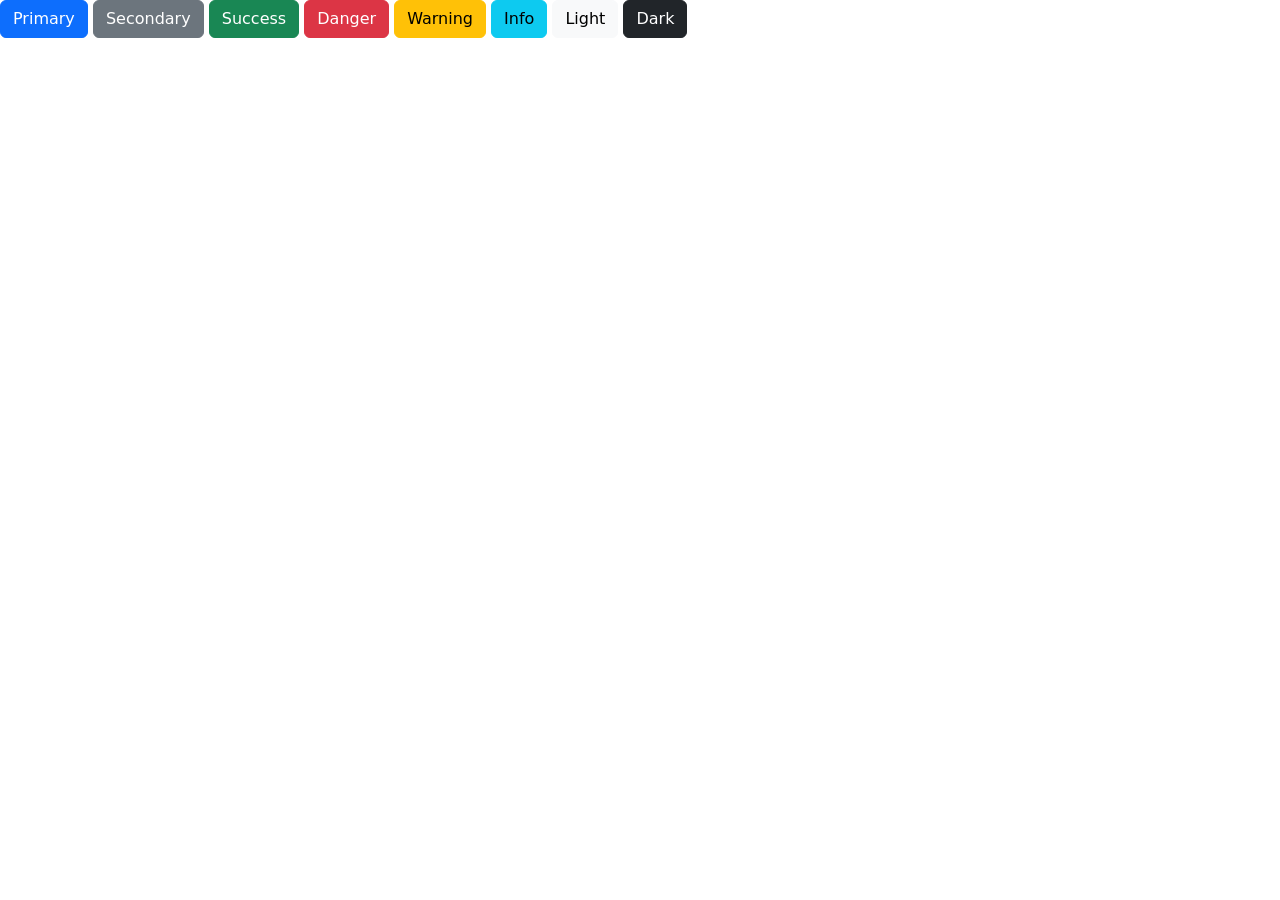
<file: web/05_fundamentals_of_bootstrap/using_files/index.html>
<!DOCTYPE html>
<html lang="en">

<head>
  <meta charset="UTF-8">
  <meta name="viewport" content="width=device-width, initial-scale=1.0">
  <title>Document</title>
  <link rel="stylesheet" href="css/bootstrap.css">
</head>

<body>
  <button type="button" class="btn btn-primary">Primary</button>
  <button type="button" class="btn btn-secondary">Secondary</button>
  <button type="button" class="btn btn-success">Success</button>
  <button type="button" class="btn btn-danger">Danger</button>
  <button type="button" class="btn btn-warning">Warning</button>
  <button type="button" class="btn btn-info">Info</button>
  <button type="button" class="btn btn-light">Light</button>
  <button type="button" class="btn btn-dark">Dark</button>

  <script src="js/bootstrap.js"></script>
</body>

</html>
</file>
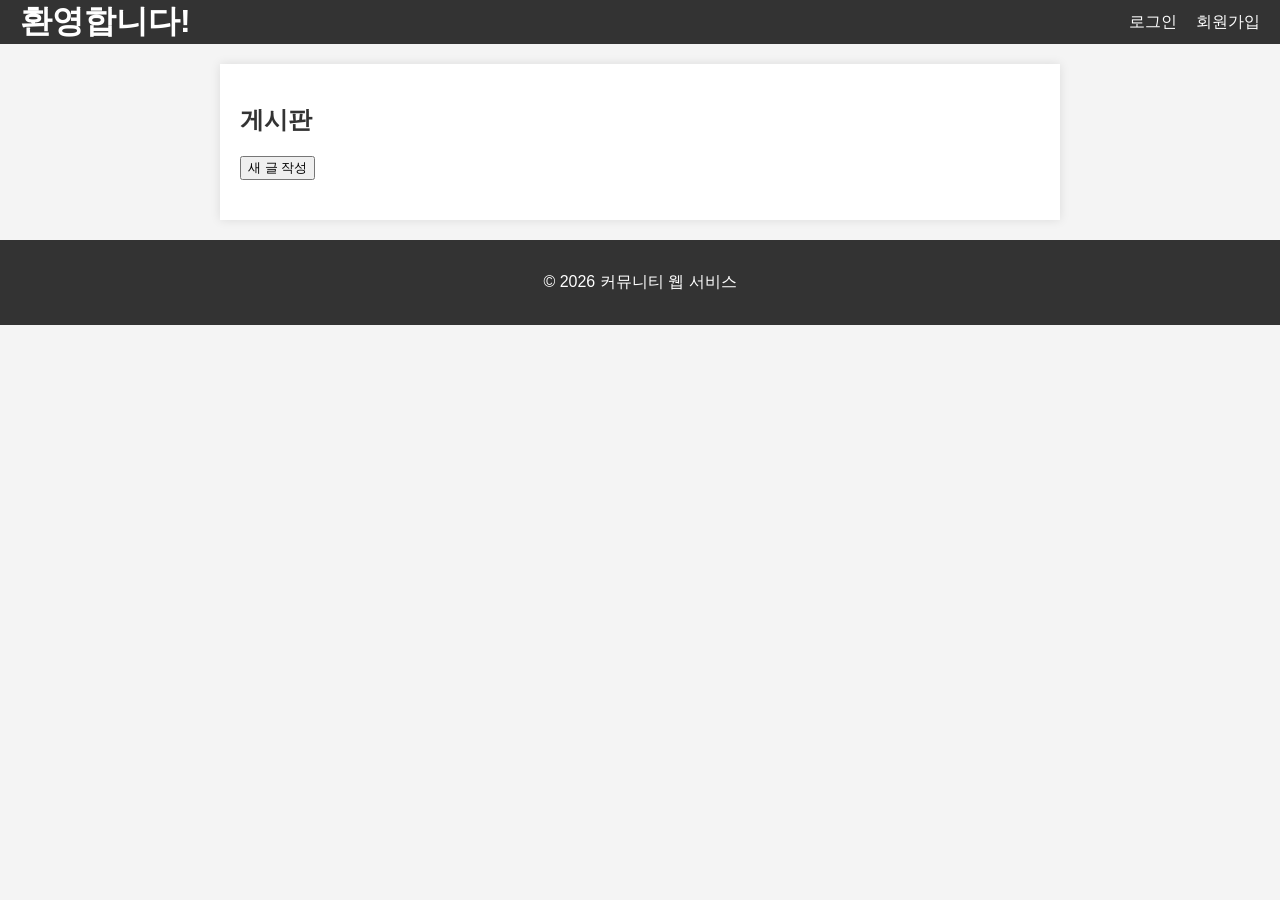
<file: ai 강의/(첨부) 15기 AI강의Ⅰ 실습코드_보안해제/15기_AI강의Ⅰ_3일차 실습/community_web/index.html>
<!DOCTYPE html>
<html lang="ko">
<head>
    <meta charset="UTF-8">
    <meta name="viewport" content="width=device-width, initial-scale=1.0">
    <title>커뮤니티 웹 서비스</title>
    <link rel="stylesheet" href="style.css">
</head>
<body>
    <header>
        <h1>환영합니다!</h1>
        <nav>
            <a href="#" id="login-link">로그인</a>
            <a href="#" id="signup-link">회원가입</a>
            <a href="#" id="logout-link" style="display:none;">로그아웃</a>
            <span id="welcome-message" style="display:none;"></span>
        </nav>
    </header>

    <main>
        <!-- 로그인 섹션: 사용자가 로그인할 수 있는 폼을 제공합니다. -->
        <section id="login-section" class="hidden">
            <h2>로그인</h2>
            <form id="login-form">
                <input type="text" id="login-username" placeholder="사용자 이름" required>
                <input type="password" id="login-password" placeholder="비밀번호" required>
                <button type="submit">로그인</button>
            </form>
        </section>

        <!-- 회원가입 섹션: 새로운 사용자가 계정을 생성할 수 있는 폼을 제공합니다. -->
        <section id="signup-section" class="hidden">
            <h2>회원가입</h2>
            <form id="signup-form">
                <input type="text" id="signup-username" placeholder="사용자 이름" required>
                <input type="password" id="signup-password" placeholder="비밀번호" required>
                <button type="submit">회원가입</button>
            </form>
        </section>

        <!-- 게시판 섹션: 모든 게시글 목록을 표시하고, 새 글 작성 버튼을 제공합니다. -->
        <section id="board-section">
            <h2>게시판</h2>
            <button id="new-post-btn">새 글 작성</button>
            <div id="post-list">
                <!-- 게시글 목록이 여기에 JavaScript로 동적으로 추가됩니다 -->
            </div>
        </section>

        <!-- 게시글 상세 섹션: 특정 게시글의 제목, 내용, 작성자, 댓글 목록을 표시합니다. -->
        <section id="post-detail-section" class="hidden">
            <h2 id="post-detail-title"></h2>
            <p id="post-detail-content"></p>
            <p><small>작성자: <span id="post-detail-author"></span></small></p>
            <button id="edit-post-btn" class="hidden">수정</button>
            <button id="delete-post-btn" class="hidden">삭제</button>
            <hr>
            <h3>댓글</h3>
            <div id="comment-list">
                <!-- 댓글 목록이 여기에 JavaScript로 동적으로 추가됩니다 -->
            </div>
            <!-- 댓글 작성 폼: 로그인한 사용자만 댓글을 작성할 수 있습니다. -->
            <form id="comment-form" class="hidden">
                <textarea id="comment-content" placeholder="댓글을 작성하세요" required></textarea>
                <button type="submit">댓글 작성</button>
            </form>
            <button id="back-to-list-btn">목록으로</button>
        </section>

        <!-- 새 글 작성 섹션: 사용자가 새로운 게시글을 작성할 수 있는 폼을 제공합니다. -->
        <section id="post-form-section" class="hidden">
            <h2>새 글 작성</h2>
            <form id="post-form">
                <input type="text" id="post-title" placeholder="제목" required>
                <textarea id="post-content" placeholder="내용" required></textarea>
                <button type="submit">작성</button>
                <button type="button" id="cancel-post-btn">취소</button>
            </form>
        </section>

        <!-- 게시글 수정 섹션: 기존 게시글을 수정할 수 있는 폼을 제공합니다. -->
        <section id="edit-post-section" class="hidden">
            <h2>게시글 수정</h2>
            <form id="edit-form">
                <input type="hidden" id="edit-post-id">
                <input type="text" id="edit-post-title" placeholder="제목" required>
                <textarea id="edit-post-content" placeholder="내용" required></textarea>
                <button type="submit">수정 완료</button>
                <button type="button" id="cancel-edit-btn">취소</button>
            </form>
        </section>
    </main>

    <footer>
        <p>&copy; 2026 커뮤니티 웹 서비스</p>
    </footer>

    <script src="script.js"></script>
</body>
</html>
</file>
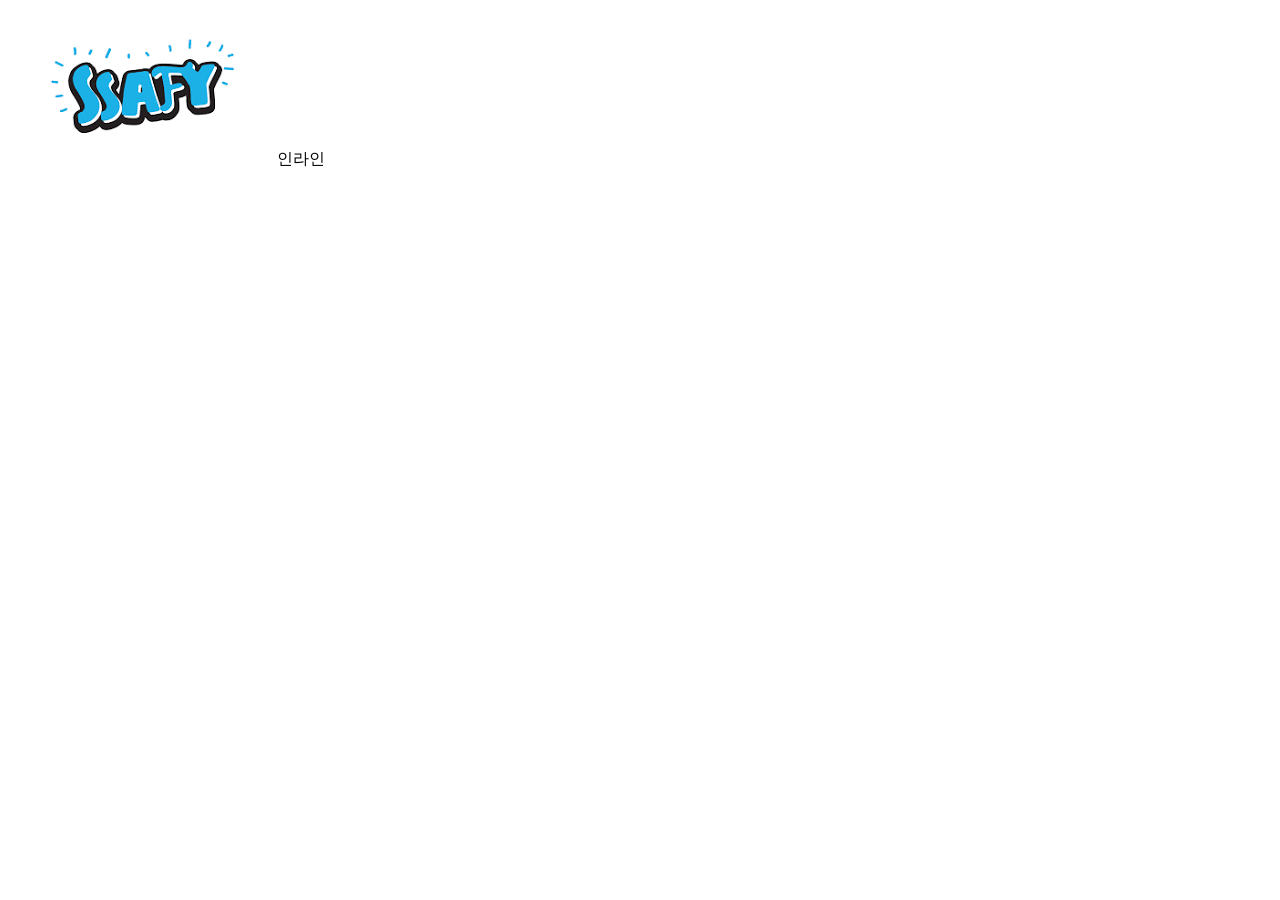
<file: ssafy-15th-gm1/03_web/0224/practice/web_hw_1_2/index.html>
<!DOCTYPE html>
<html lang="en">
<head>
  <meta charset="UTF-8">
  <meta name="viewport" content="width=device-width, initial-scale=1.0">
</head>
<body>
  <a href="https://www.ssafy.com"><img src="ssafy_logo.png" alt="ssafy_logo"></a>인라인
</body>
</html>
</file>
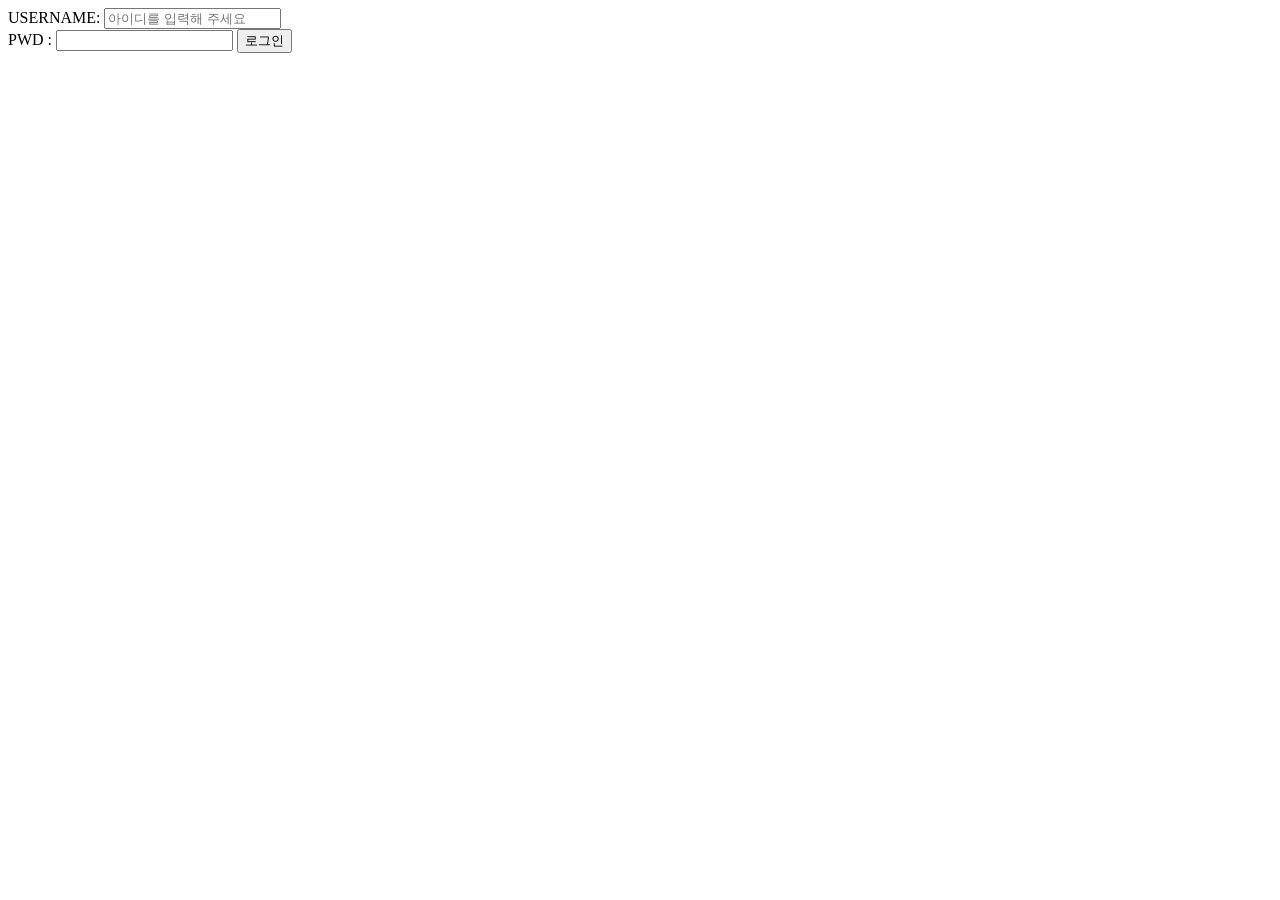
<file: ssafy-15th-gm1/03_web/0224/practice/web_hw_1_4/index.html>
<!DOCTYPE html>
<html lang="en">
<head>
  <meta charset="UTF-8">
  <meta name="viewport" content="width=device-width, initial-scale=1.0">
</head>
<body>
  <form>
    <div>
      <label for="username">USERNAME:</label>
      <input type="text" id="username" placeholder="아이디를 입력해 주세요">
    </div>
    <div>
      <label for="password">PWD : </label>
      <input type="password" id="password">
      <input type="submit" value="로그인">
    </div>
  </form>
</body>
</html>
</file>
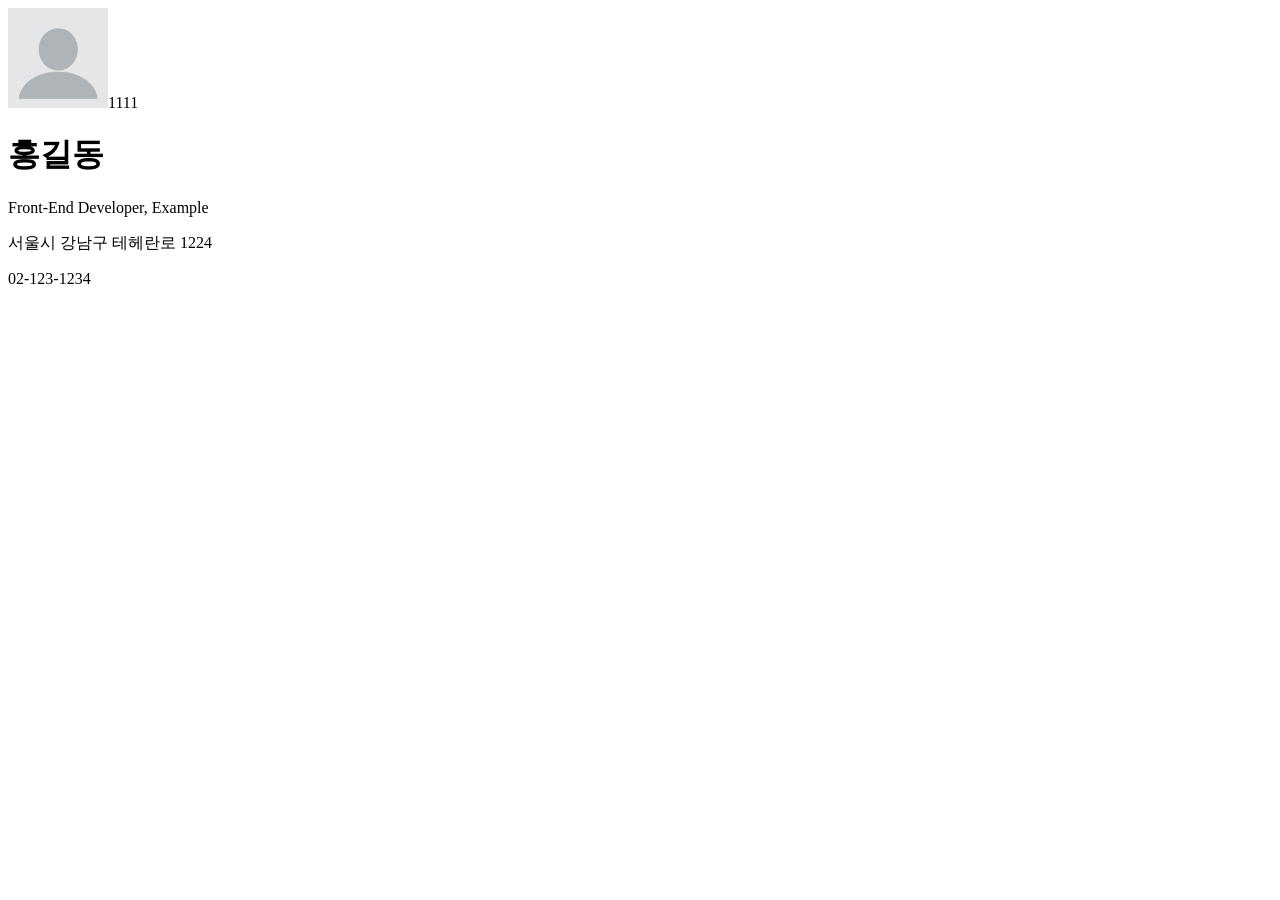
<file: ssafy-15th-gm1/03_web/0224/practice/web_ws_1_a/index.html>
<!DOCTYPE html>
<html lang="en">
<head>
  <meta charset="UTF-8">
  <meta name="viewport" content="width=device-width, initial-scale=1.0">
  <title>Document</title>
</head>
<body>
  <img src="profile.png" alt="" width="100" height="100">1111
  <h1>홍길동</h1>
  <p>Front-End Developer, Example</p>
  <p>서울시 강남구 테헤란로 1224</p>
  <p>02-123-1234</p>
</body>
</html>
</file>
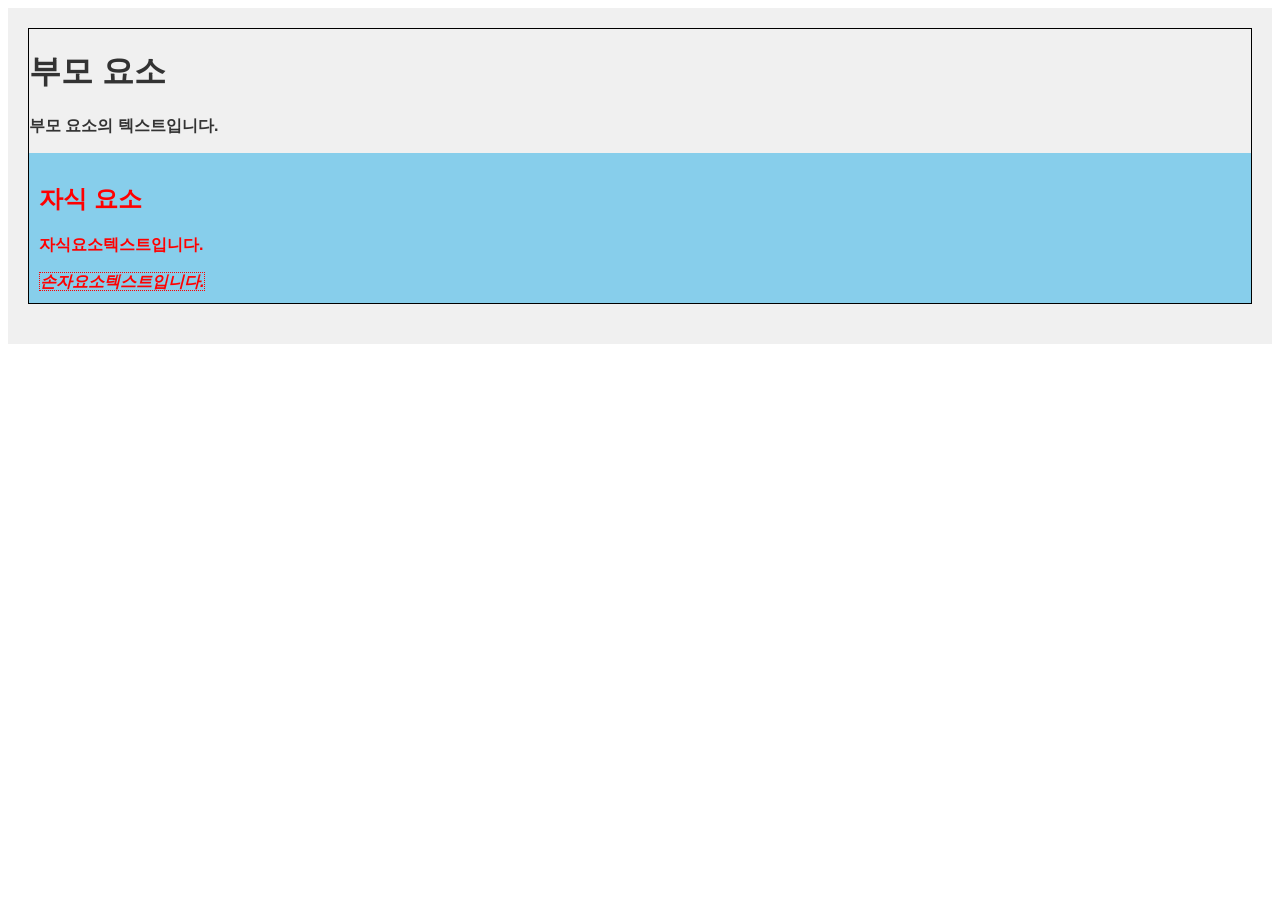
<file: ssafy-15th-gm1/03_web/0224/practice/web_ws_1_b/index.html>
<!DOCTYPE html>
<html lang="en">
<head>
  <meta charset="UTF-8">
  <meta name="viewport" content="width=device-width, initial-scale=1.0">
  <title>Document</title>
  <style>
    body{
      font-family: Arial, sans-serif;
      font-size: 16px;
      color: #333333;
    }
    .container{
      background-color: #f0f0f0;
      padding: 20px;
    }
    .parent{
      font-weight: bold;
      border: 1px solid black;
      margin-bottom: 20px;
    }
    .child {
      color: red;
      background-color: skyblue;
      padding: 10px;
    }
    .grandchild {
      font-style: italic;
      border: 1px dotted red;
    }
  </style>
</head>
<body>
  <div class="container">
    <div class="parent">
      <h1>부모 요소</h1>
      <p>부모 요소의 텍스트입니다.</p>
      <div class="child">
        <h2>자식 요소</h2>
        <p>자식요소텍스트입니다.</p>
        <span class="grandchild">손자요소텍스트입니다.</span>
      </div>
    </div>
  </div>
</body>
</html>
</file>
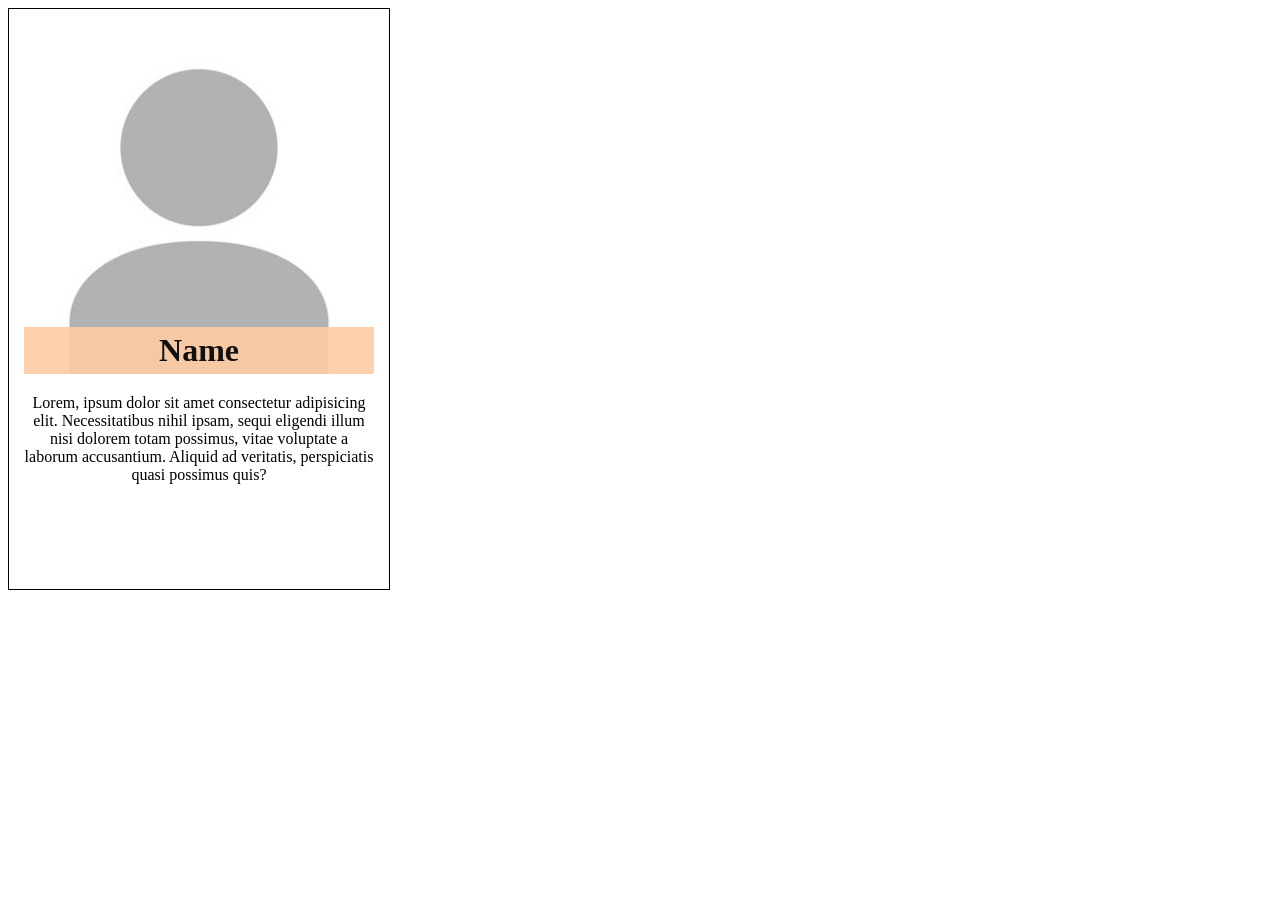
<file: ssafy-15th-gm1/03_web/0225/practice/web_hw_2_2/index.html>
<!DOCTYPE html>
<html lang="en">
<head>
  <meta charset="UTF-8">
  <meta name="viewport" content="width=device-width, initial-scale=1.0">
  <title>Document</title>
  <style>
    .card{
      width: 350px;
      height: 550px;
      border: 1px solid black;
      text-align: center;
      padding: 15px;
    }
    /* position: absoluter 기준이 되는 요소 */
    .card-header{
      position: relative;
    }

    .card-header > img {
      width: 100%;
    }
    .card-header > p {
      width: 100%;
      position: absolute;
      margin: 0;
      bottom: 4px;
      background-color: #FFCBA3;
      padding: 5px 0;
      font-size: 32px;
      font-weight: bold;
      opacity: 90%;
    }
  </style>
</head>
<body>
  <div class="card">
    <div class="card-header">
      <img src="profile.jpg" alt="Profile Image">
      <p>Name</p>
    </div>
    <p>Lorem, ipsum dolor sit amet consectetur adipisicing elit. Necessitatibus nihil ipsam, sequi eligendi illum nisi dolorem totam possimus, vitae voluptate a laborum accusantium. Aliquid ad veritatis, perspiciatis quasi possimus quis?</p>
  </div>
</body>
</html>
</file>
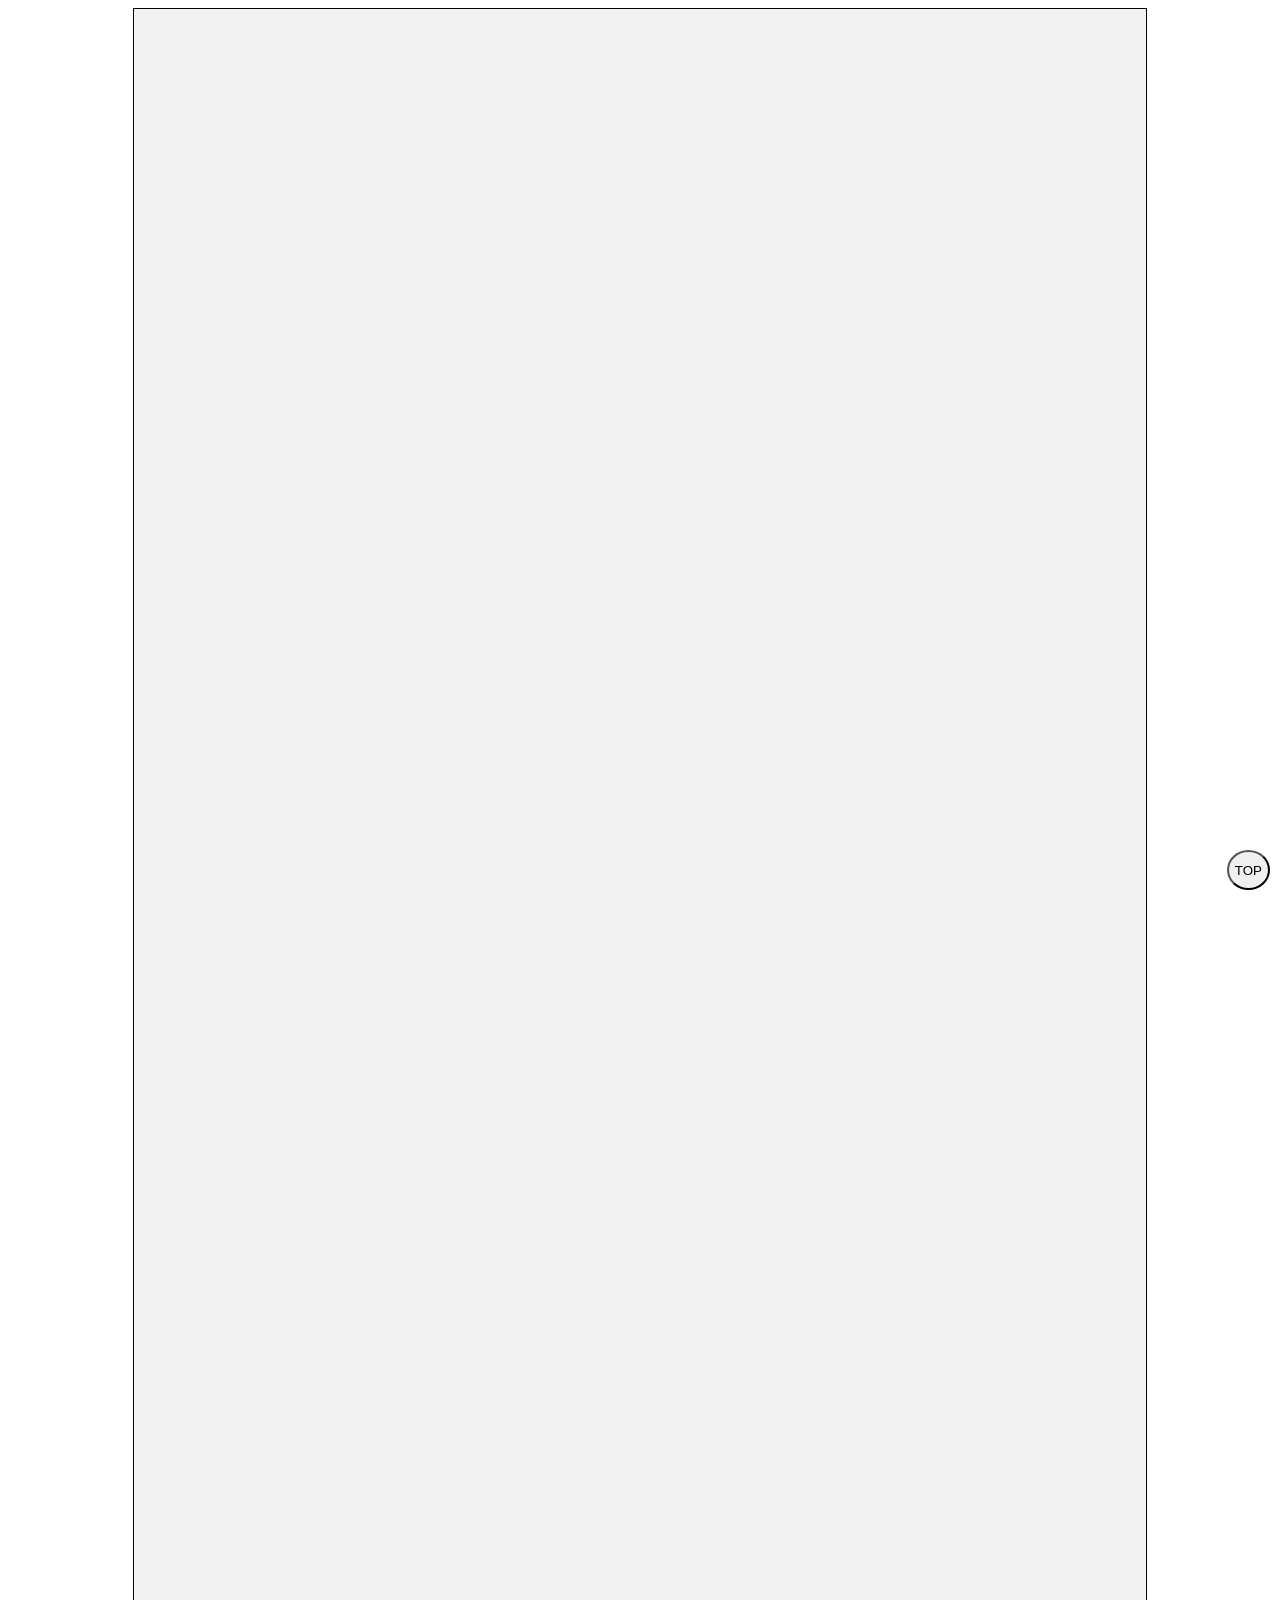
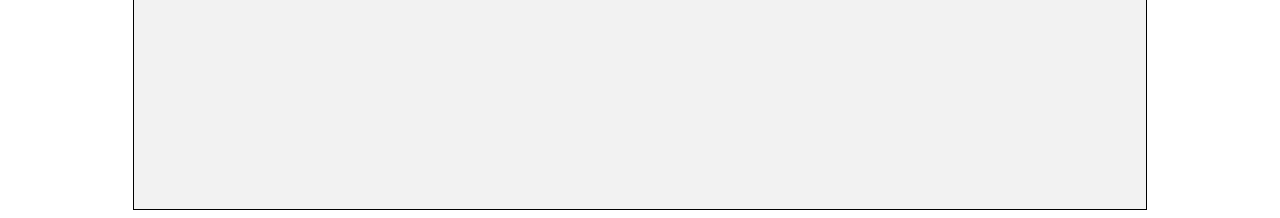
<file: ssafy-15th-gm1/03_web/0225/practice/web_ws_2_a/index.html>
<!DOCTYPE html>
<html lang="en">
<head>
    <meta charset="UTF-8">
    <title>Business card
    </title>
    
  <style>
      .container{
          width: 80%;
          height: 1800px;
          background-color: #f2f2f2;
          border: 1px solid black;
          margin: 0 auto;
      }
      .top-btn{
        position: fixed;
        bottom: 10px;
        right: 10px;
        height: 40px;
        border-radius: 50%;
      }

  </style>
</head>
<body>

  <div class="container">
  </div>
  <button class="top-btn">TOP</button>

</body>
</html>
</file>
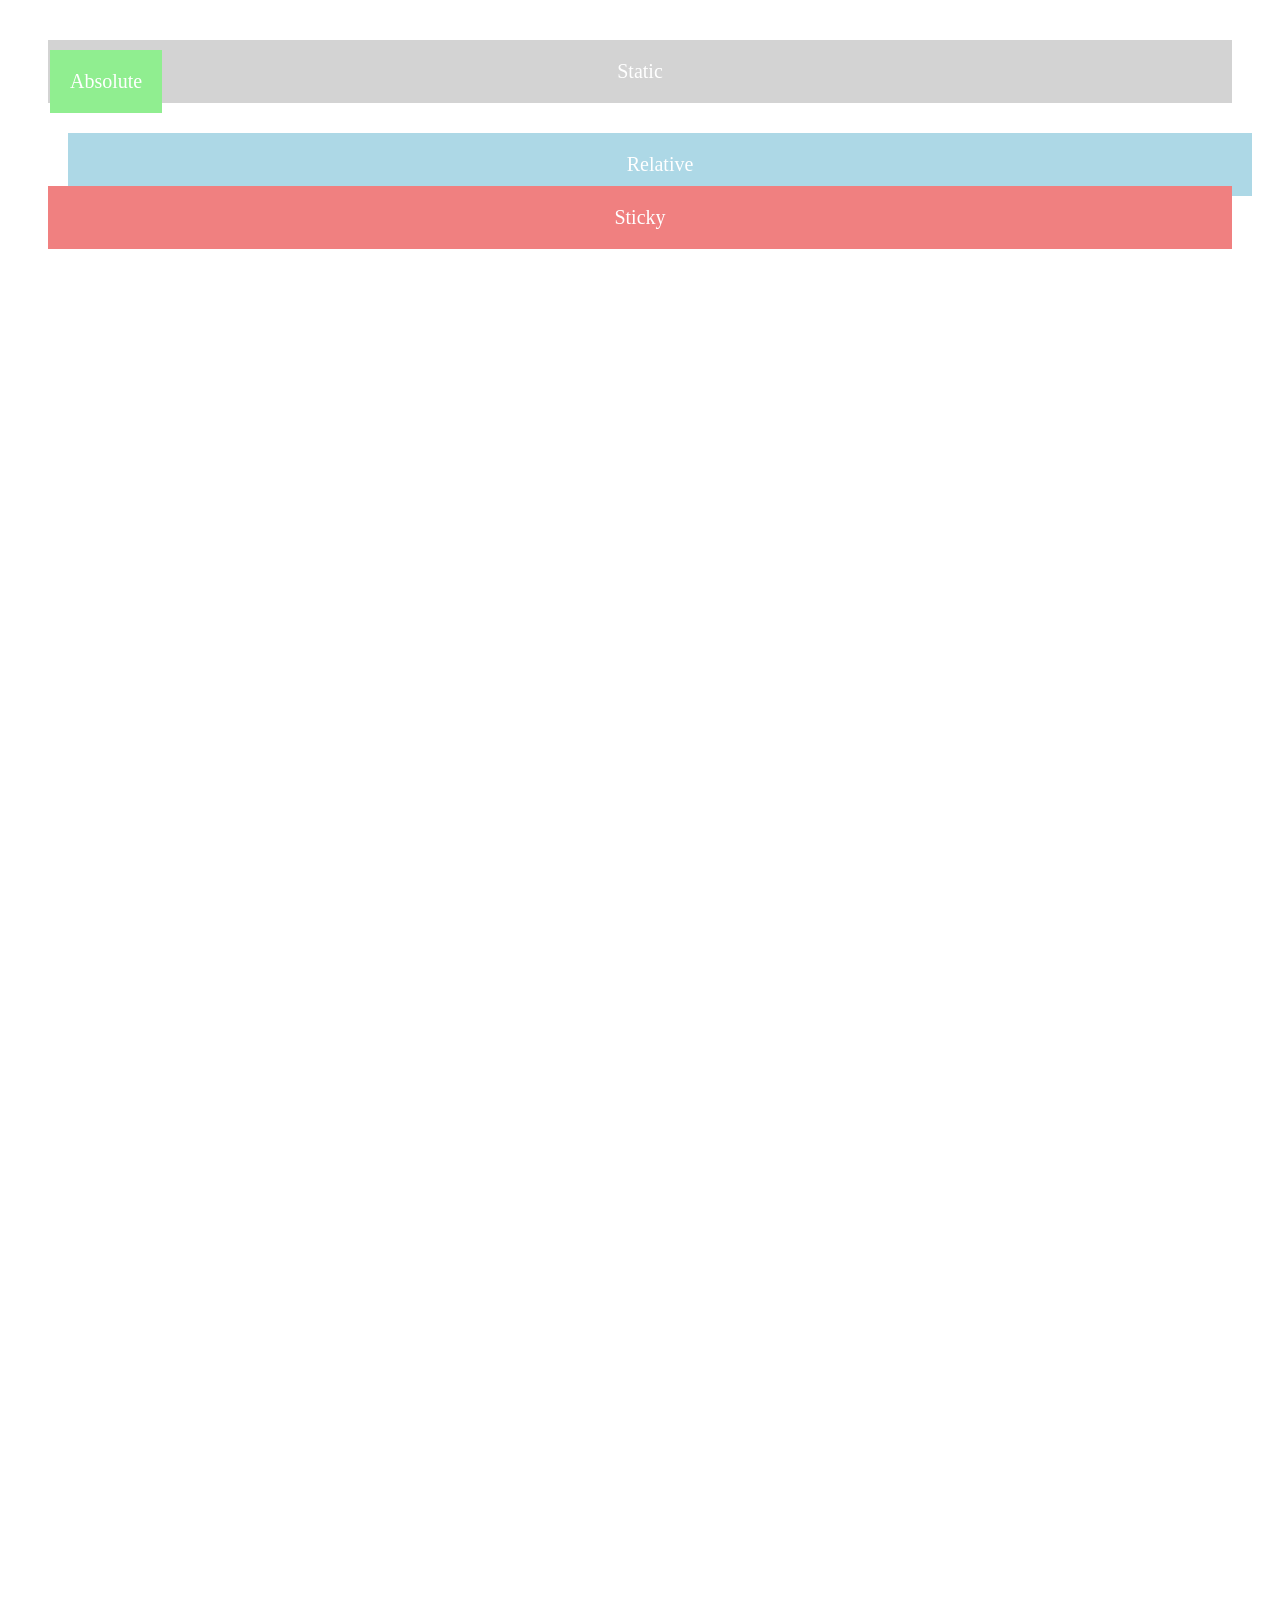
<file: ssafy-15th-gm1/03_web/0225/practice/web_ws_2_c/index.html>
<!DOCTYPE html>
<html>
<head>
    <title>CSS Positioning with Scroll Example</title>
    <link rel="stylesheet" type="text/css" href="style.css">
</head>
<body>
<div class="container">
    <div class="static-example">Static</div>
    <div class="relative-example">Relative</div>
    <div class="absolute-example">Absolute</div>
    <div class="sticky-example">Sticky</div>
    <div class="filler-content"></div> <!-- 추가된 스크롤용 콘텐츠 -->
</div>
</body>
</html>
</file>
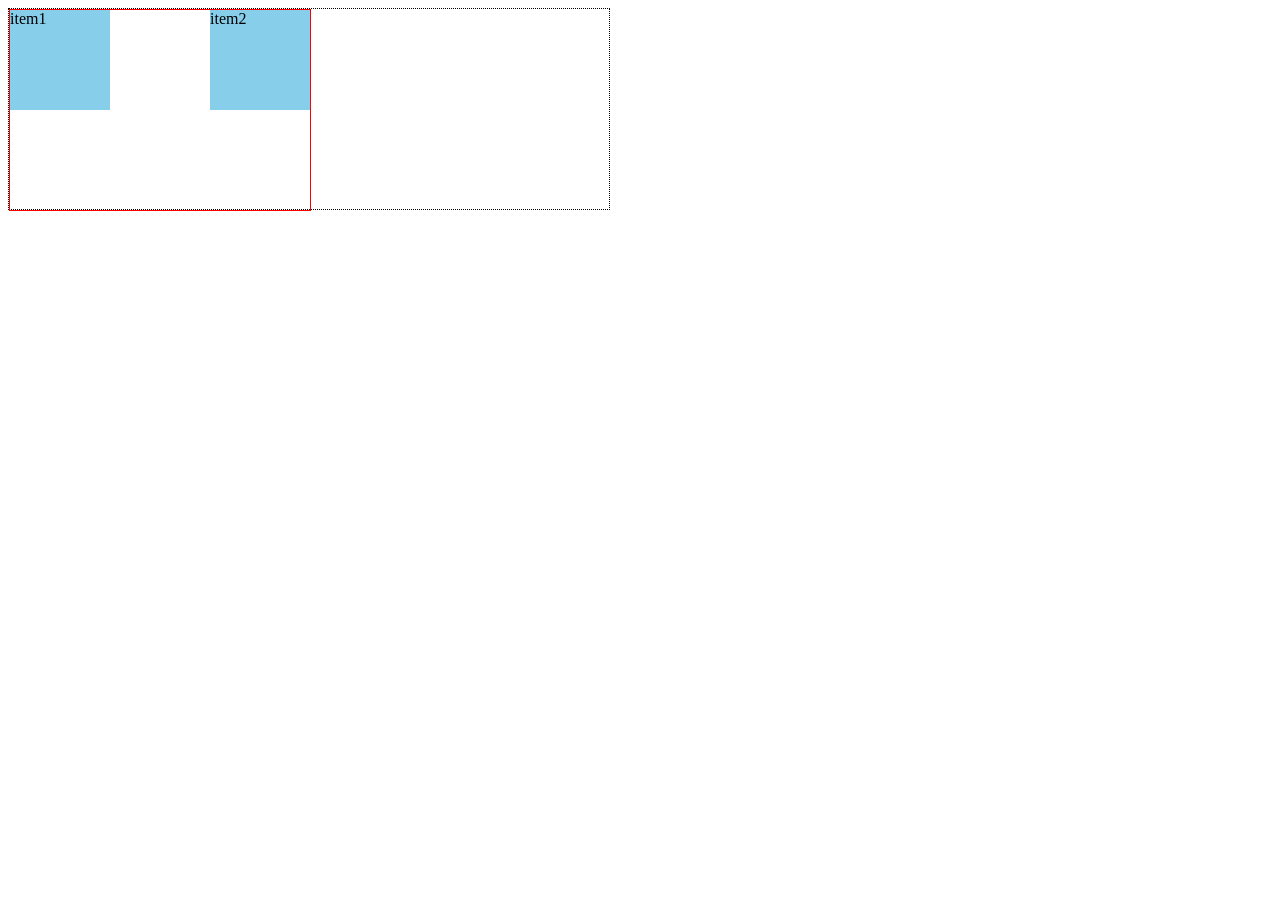
<file: ssafy-15th-gm1/03_web/0226/practice/web_hw_3_2/index.html>
<!DOCTYPE html>
<html lang="en">
<head>
  <meta charset="UTF-8">
  <meta http-equiv="X-UA-Compatible" content="IE=edge">
  <meta name="viewport" content="width=device-width, initial-scale=1.0">
  <title>Document</title>
  <style>
    .outer-box {
      border: black 1px dotted ;
      height: 200px;
      width: 600px;
    }
    
    .inner-box {
      display: flex;
      justify-content: space-between;
      border: red 1px solid;
      height: 200px;
      width: 300px;
    }

    .box {
      height: 100px;
      width: 100px;
      background-color: skyblue;
    }
  </style>
</head>
<body>
  <div class="outer-box">
    <div class="inner-box">
      <div class="box">item1</div>
      <div class="box">item2</div>
    </div>
  </div>
</body>
</html>
</file>
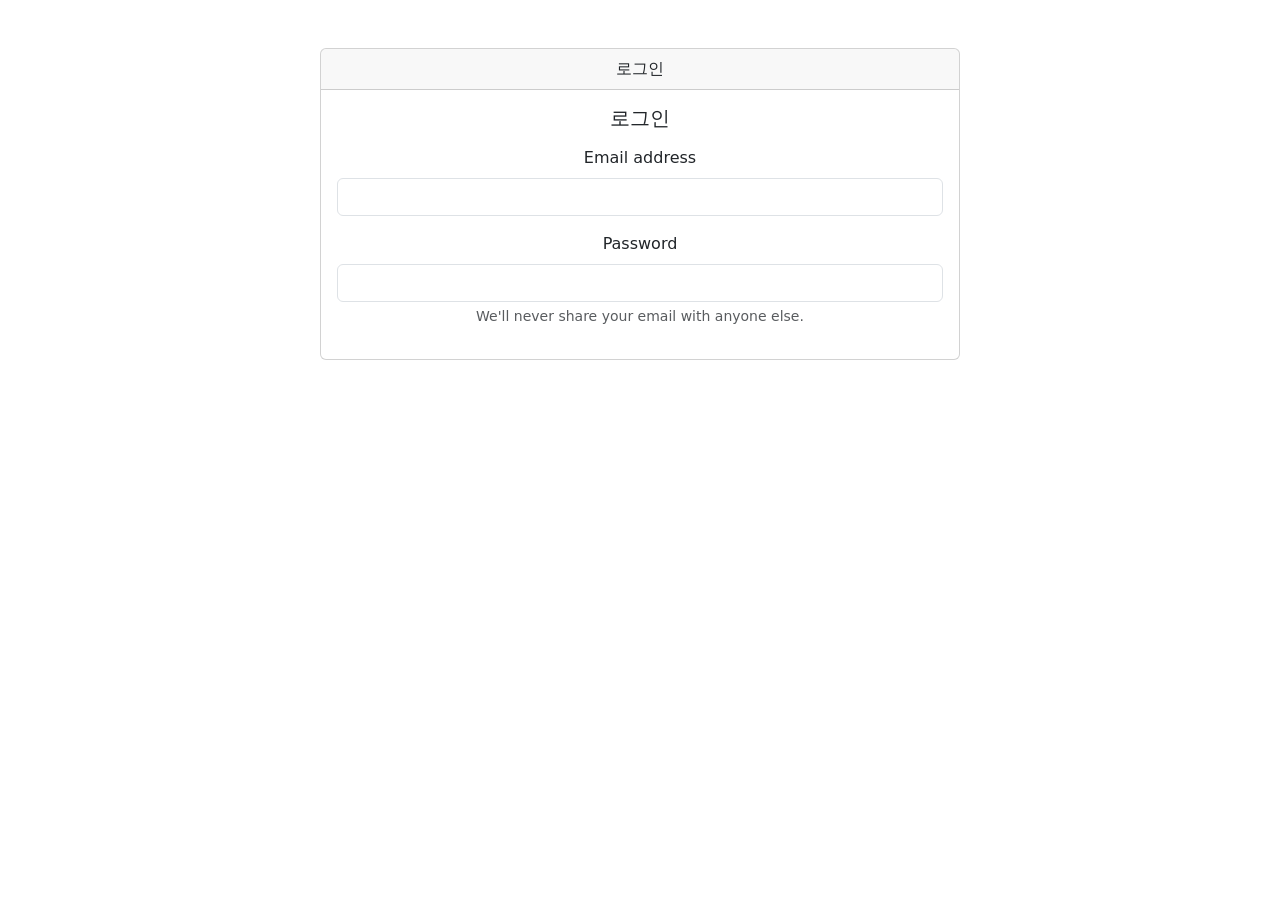
<file: ssafy-15th-gm1/03_web/0226/practice/web_ws_3_a/index.html>
<!doctype html>
<html lang="en">
<head>
    <meta charset="utf-8">
    <meta name="viewport" content="width=device-width, initial-scale=1">
  <link href="https://cdn.jsdelivr.net/npm/bootstrap@5.3.8/dist/css/bootstrap.min.css" rel="stylesheet" integrity="sha384-sRIl4kxILFvY47J16cr9ZwB07vP4J8+LH7qKQnuqkuIAvNWLzeN8tE5YBujZqJLB" crossorigin="anonymous">
    
    <title>Bootstrap demo</title>
</head>
<body>
<div class="card text-center w-50 mt-5 mx-auto">
  <div class="card-header">
    로그인
  </div>
  <div class="card-body">
    <h5 class="card-title">로그인</h5>
    <p class="card-text">
        <form>
        <div class="mb-3">
            <label for="exampleInputEmail1" class="form-label">Email address</label>
            <input type="email" class="form-control" id="exampleInputEmail1" aria-describedby="emailHelp">
        </div>
        <div class="mb-3">
            <label for="exampleInputPassword1" class="form-label">Password</label>
            <input type="password" class="form-control" id="exampleInputPassword1">
            <div id="emailHelp" class="form-text">We'll never share your email with anyone else.</div>
        </div>

    </p>

  </div>
</div>





</form>
<script src="https://cdn.jsdelivr.net/npm/bootstrap@5.3.8/dist/js/bootstrap.bundle.min.js" integrity="sha384-FKyoEForCGlyvwx9Hj09JcYn3nv7wiPVlz7YYwJrWVcXK/BmnVDxM+D2scQbITxI" crossorigin="anonymous"></script>
</body>
</html>
</file>
<file: ai 강의/(첨부) 15기 AI강의Ⅰ 실습코드_보안해제/15기_AI강의Ⅰ_3일차 실습/community_web/style.css>
/* 기본 바디 스타일: 폰트, 배경색, 기본 텍스트 색상 설정 및 마진/패딩 제거 */
body {
    font-family: Arial, sans-serif;
    margin: 0;
    padding: 0;
    background-color: #f4f4f4;
    color: #333;
}

/* 헤더 스타일: 배경색, 텍스트 색상, 패딩, 가운데 정렬 및 네비게이션과의 공간 분배 */
header {
    background-color: #333;
    color: #fff;
    padding: 1rem 0;
    text-align: center;
    display: flex;
    justify-content: space-between;
    align-items: center;
    padding: 0 20px;
}

/* 헤더 제목 스타일: 제목의 기본 마진 제거 */
header h1 {
    margin: 0;
}

/* 헤더 네비게이션 링크 스타일: 텍스트 색상, 밑줄 제거 및 왼쪽 마진 설정 */
header nav a {
    color: #fff;
    text-decoration: none;
    margin-left: 15px;
}

/* 메인 콘텐츠 영역 스타일: 내부 패딩, 최대 너비, 중앙 정렬, 배경색 및 그림자 효과 */
main {
    padding: 20px;
    max-width: 800px;
    margin: 20px auto;
    background-color: #fff;
    box-shadow: 0 0 10px rgba(0, 0, 0, 0.1);
}

/* 각 섹션의 하단 마진 설정 */
section {
    margin-bottom: 20px;
}

/* 숨겨진 요소 스타일: display 속성을 none으로 설정하여 요소를 숨깁니다. */
.hidden {
    display: none;
}

/* 폼 스타일: 세로 방향으로 요소들을 정렬하고 간격을 둡니다. */
form {
    display: flex;
    flex-direction: column;
    gap: 10px;
    margin-top: 15px;
}

/* 폼 입력 필드 및 텍스트 영역 스타일: 패딩, 테두리, 모서리 둥글게 처리 */
form input[type="text"],
form input[type="password"],
form textarea {
    padding: 10px;
    border: 1px solid #ddd;
    border-radius: 4px;
}

/* 폼 버튼 스타일: 패딩, 배경색, 텍스트 색상, 테두리 제거, 모서리 둥글게 처리, 커서 변경 */
form button {
    padding: 10px 15px;
    background-color: #5cb85c;
    color: white;
    border: none;
    border-radius: 4px;
    cursor: pointer;
}

/* 폼 버튼 호버 스타일: 마우스 오버 시 배경색 변경 */
form button:hover {
    background-color: #4cae4c;
}

/* 게시글 목록의 각 게시글 스타일: 배경색, 테두리, 패딩, 하단 마진, 모서리 둥글게 처리 */
#post-list div {
    background-color: #f9f9f9;
    border: 1px solid #eee;
    padding: 10px;
    margin-bottom: 10px;
    border-radius: 4px;
}

/* 게시글 목록의 제목 스타일: 상단/하단 마진 제거, 색상 변경, 클릭 가능한 커서 */
#post-list div h3 {
    margin-top: 0;
    margin-bottom: 5px;
    color: #337ab7;
    cursor: pointer;
}

/* 게시글 목록의 내용 스타일: 마진 제거, 폰트 크기, 텍스트 색상 */
#post-list div p {
    margin: 0;
    font-size: 0.9em;
    color: #666;
}

/* 댓글 목록의 각 댓글 스타일: 배경색, 테두리, 패딩, 하단 마진, 모서리 둥글게 처리 */
#comment-list div {
    background-color: #f0f0f0;
    border: 1px solid #ddd;
    padding: 8px;
    margin-bottom: 5px;
    border-radius: 3px;
}

/* 댓글 목록의 내용 스타일: 마진 제거 */
#comment-list div p {
    margin: 0;
}

/* 푸터 스타일: 텍스트 중앙 정렬, 패딩, 배경색, 텍스트 색상, 하단 고정 */
footer {
    text-align: center;
    padding: 1rem 0;
    background-color: #333;
    color: #fff;
    position: relative;
    bottom: 0;
    width: 100%;
}
</file>
<file: ssafy-15th-gm1/03_web/0225/practice/web_ws_2_c/style.css>
/* 컨테이너 및 기본 스타일 */
.container {
    height: 2500px; /* 스크롤을 만들기 위한 높이 */
}

div {
    margin: 10px;
    padding: 20px;
    color: white;
    font-size: 20px;
    text-align: center;
}

/* Static Positioning */
.static-example {
    background-color: lightgrey;
    /* 기본값 */
    position: static;
}

/* Relative Positioning */
.relative-example {
    position: relative;
    top: 20px;
    left: 20px;
    background-color: lightblue;
}

/* Absolute Positioning */
.absolute-example {
    position: absolute;
    top: 40px;
    left: 40px;
    background-color: lightgreen;
}

/* Sticky Positioning */
.sticky-example {
    position: sticky;
    top: 0;
    background-color: lightcoral;
}

/* Filler Content for Scrolling */
.filler-content {
    height: 1000px; /* 높이를 주어 스크롤을 만듦 */
}
</file>
